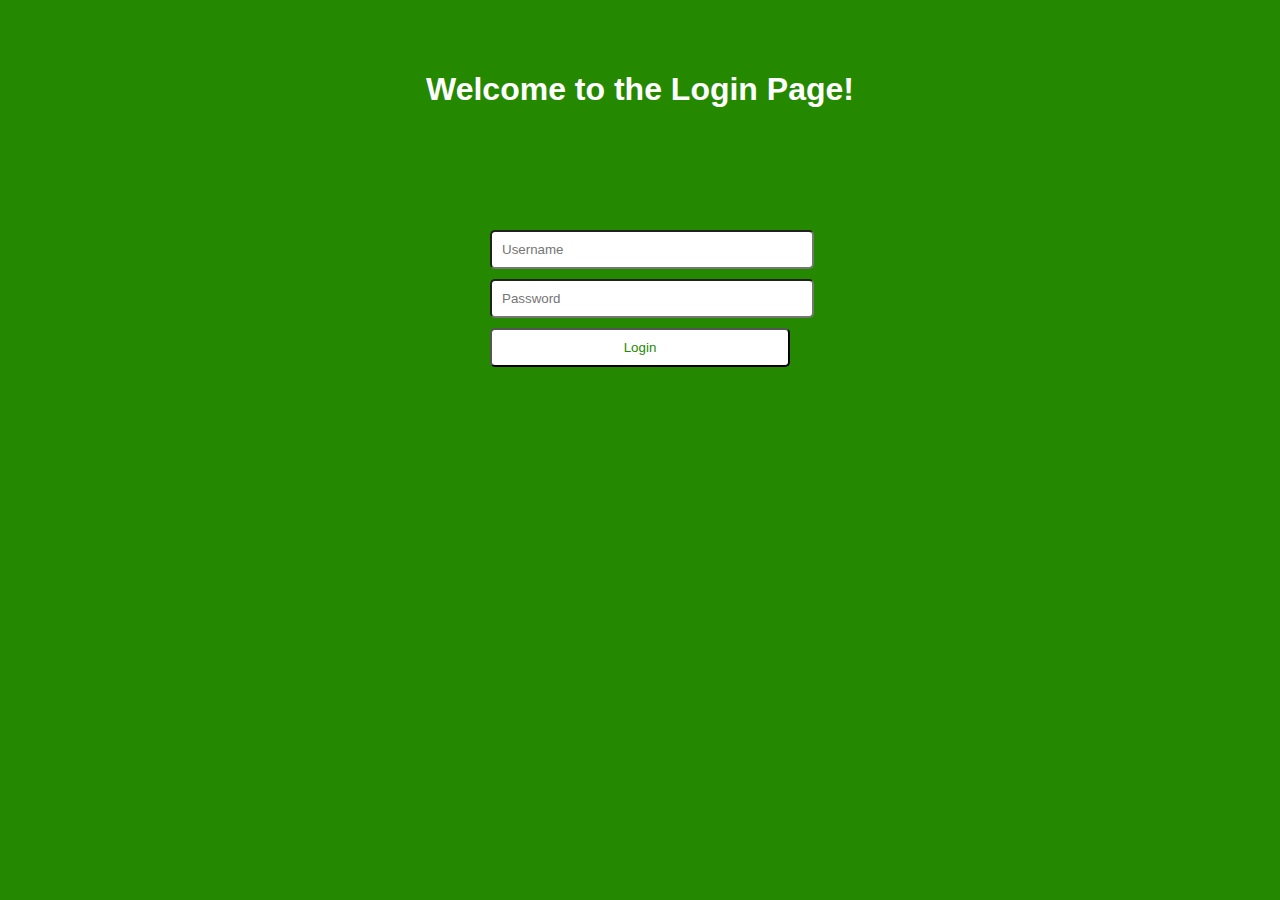
<file: demo-creo-login/index.html>
<!DOCTYPE html>
<html>
<head>
	<title>Login Page</title>
	<link rel='stylesheet' type='text/css' href='style.css'>
</head>
<body>
	<h1>Welcome to the Login Page!</h1>
<form id='login-form' method='POST'>
	<input type='text' id='username' name='username' placeholder='Username'>
	<input type='password' id='password' name='password' placeholder='Password'>
	<input type='submit' id='submit' value='Login'>
</form>
<script>
	let loginForm = document.getElementById('login-form');
	loginForm.onsubmit = function(e) {
		e.preventDefault();
		let username = document.getElementById('username').value;
		fetch('/login', {
			method: 'POST',
			body: JSON.stringify({
				username,
				password: document.getElementById('password').value
			}),
			headers: {
				'Content-Type': 'application/json'
			}
		})
			.then(response => response.json())
			.then(data => alert(data.message));
	}
</script>
</body>
</html>
</file>
<file: demo-creo-login/style.css>
body {
    background-color: #258900;
    font-family: Arial, sans-serif;
    color: #ffffff;
}

h1 {
    text-align: center;
    padding-top: 50px;
    color: #ffffff;
}

#login-form {
    width: 300px;
    margin: 0 auto;
    padding: 100px 0;
}

input[type='text'], input[type='password'] {
    width: 100%;
    padding: 10px;
    margin-bottom: 10px;
    border-radius: 5px;
}

input[type='submit'] {
    width: 100%;
    padding: 10px;
    border-radius: 5px;
    background-color: #ffffff;
    color: #258900;
}
</file>
